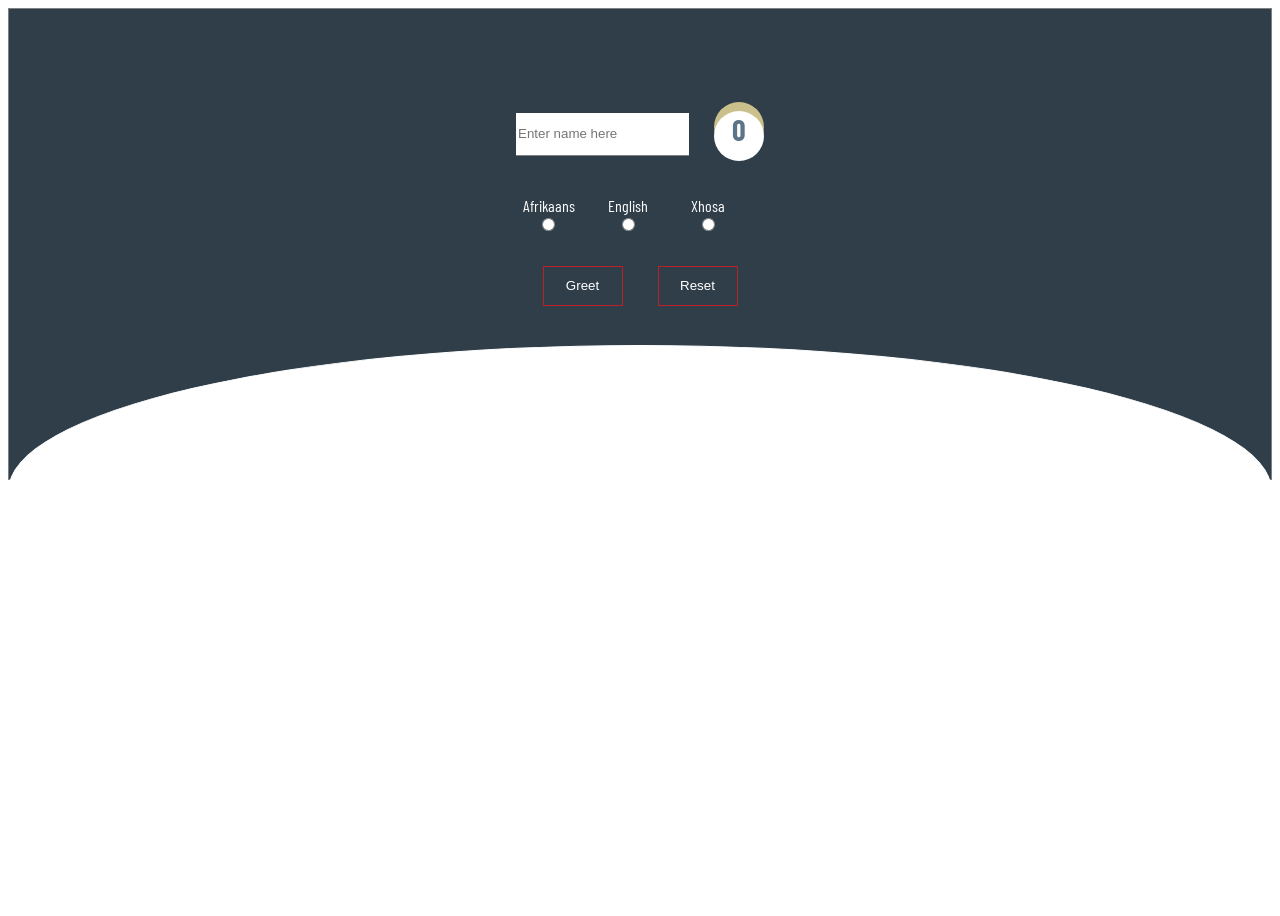
<file: index.html>
<!DOCTYPE html>
<html lang="en">
<head>
    <meta charset="UTF-8">
    <meta http-equiv="X-UA-Compatible" content="IE=edge">
    <meta name="viewport" content="width=device-width, initial-scale=1.0">
    <title>Greeting</title>
    <link rel="stylesheet" href="./greet.css">

</head>
<body>
    <div class="main">
        <div class="greetForm">
            <div class="form">
                <div class="errorDiv">
                    <p class="errorMessage"></p>
                </div>
                <form action="">
                    <input type="text" name="name" class="nameInput" placeholder="Enter name here" autocomplete="off">
                    <div class="countCircle">
                        <div class="countDiv">
                          <h1 class="count">0</h1>
                        </div>

                    </div>
                    <div class="greetingLanguages">

                        <div class="language afrikaans">
                            <label for="language">Afrikaans</label>
                           <input type="radio" name="language" value="afrikaans" class="greetLanguage">
                        </div>
                        <div class="language English">
                            <label for="language">English</label>
                            <input type="radio" name="language" value="english" class="greetLanguage">
                        </div>
                        <div class="language Xhosa">
                            <label for="language">Xhosa</label>
                            <input type="radio" name="language" value="xhosa" class="greetLanguage">
                        </div>
                        <div class="buttons">
                        <button type="button" class="greetBtn btn">Greet</button>
                        <button type="button" class="resetBtn btn">Reset</button>
                        </div>
                    </div>
                </form>

            </div>
            
        </div>
        <div class="greetDiv">
            <!-- <div class="greetings ">
                <p class="greetMessage"></p>
                <div class="dec1 deco">
    
                </div>
                <div class="dec2 deco">
                
                </div>
            </div> -->
        </div>

    </div>



    <script src="./greet.js"></script>
    <script src="./greetDOM.js"></script>
</body>
</html>
</file>
<file: greet.css>
@import url('https://fonts.googleapis.com/css2?family=Barlow+Condensed:ital,wght@1,200&display=swap');

body{
    font-family: 'Barlow Condensed',
        sans-serif;
}
.main{
    /* border: 1px solid red; */
    height: 100vh;
}
.greetForm{
    border: 1px solid grey;
    height: 400px;
    /* background-color: cyan; */
    background-color: #303e49;

}
.errorDiv{
    height: 20px;
    width: 80%;
    margin: auto;
    color: white;

}
.sucessful{
    background-color: green;

}
.danger{
    background-color: #bb1f28;
}
.form{

    height: 250px;
    
    margin: auto;
    text-align:center;
    
}
.nameInput{
   height: 40px;
   border: none;
   border-bottom: 1px solid grey;
   outline: none;


}
.countDiv{
    display: inline-block;
    margin-top: 20px;
  
    width: 50px;
    height: 50px;
    background-color: white;
    border-radius: 50%;
    transform: translateY(-11px);
    
}
.countCircle{
    width: 50px;
    height:50px;
    display: inline-block;
 
    border-radius: 50%;
    margin-top: 5px;
    transform: translateY(14px);
    background-color: #cac08b;
}
.count{
    margin: 0px;
    font-size: 30px;
    color: #5c7487;
}
.language{
 
    width: 50px;
    text-align: center;
    display: inline-block;
    margin-right: 25px;
    color: white;
}
.greetingLanguages{
    margin-top: 40px;
}
.buttons{
    margin-top: 30px;
   
}
.btn{
    height: 40px;
    width: 80px;
    background-color:#303e49;
    color: white;
    border: 1px solid #bb1f28;
}
.btn:hover{
    cursor: pointer;
}
.greetBtn{
margin-right: 30px;
}
.greetDiv{
    border: 1px solid white;
    height: 290px;
    transform: translateY(-135px);
    border-radius: 50%;
    background-color: white;
}
.greetings{
    border: 1px solid #303e49;
    margin: auto;
    margin-top: 80px;
    width: 90%;
    height: 100px;
    border-radius: 50%;
    background-color: #303e49;
}
.greetAnimation{
    animation-name: playTime;
    animation-duration: 0.5s;
    animation-iteration-count: 1;
}
.greetMessage{
    text-align: center;
    padding-top: 10px;
    margin-bottom: 0px;
    font-size: 24px;
    color: white;
}
.deco{
   
    width: 10px;
    height: 10px;
    margin-left: 60px;
    border-radius: 50%;
    background-color: #cac08b;
}
.dec1{
    margin-top: 40px;
    height: 20px;
    width: 20px;

}
.dec2{
    margin-top:5px;
    margin-left: 50px; 
}
.greeting{
    opacity:1
}
 @keyframes playTime{
 

  100%{
      opacity: 0
  }
} 
@media screen and (max-width: 415px){

    .nameInput{
        margin-right: 10px;
    }
   
}
@media screen and (min-width: 500px){
    .nameInput{
        margin-right: 20px;
    }
}
@media screen and (min-width: 700px){
    .greetings{
        width: 400px;
    }
    .greetForm{
        height: 470px;
    }
    body{
        font-size: 24px;
    }
    .errorDiv{
        height: 50px;
        width: 40%;
    }
    .language{
        font-size: 16px;
    }
}
</file>
